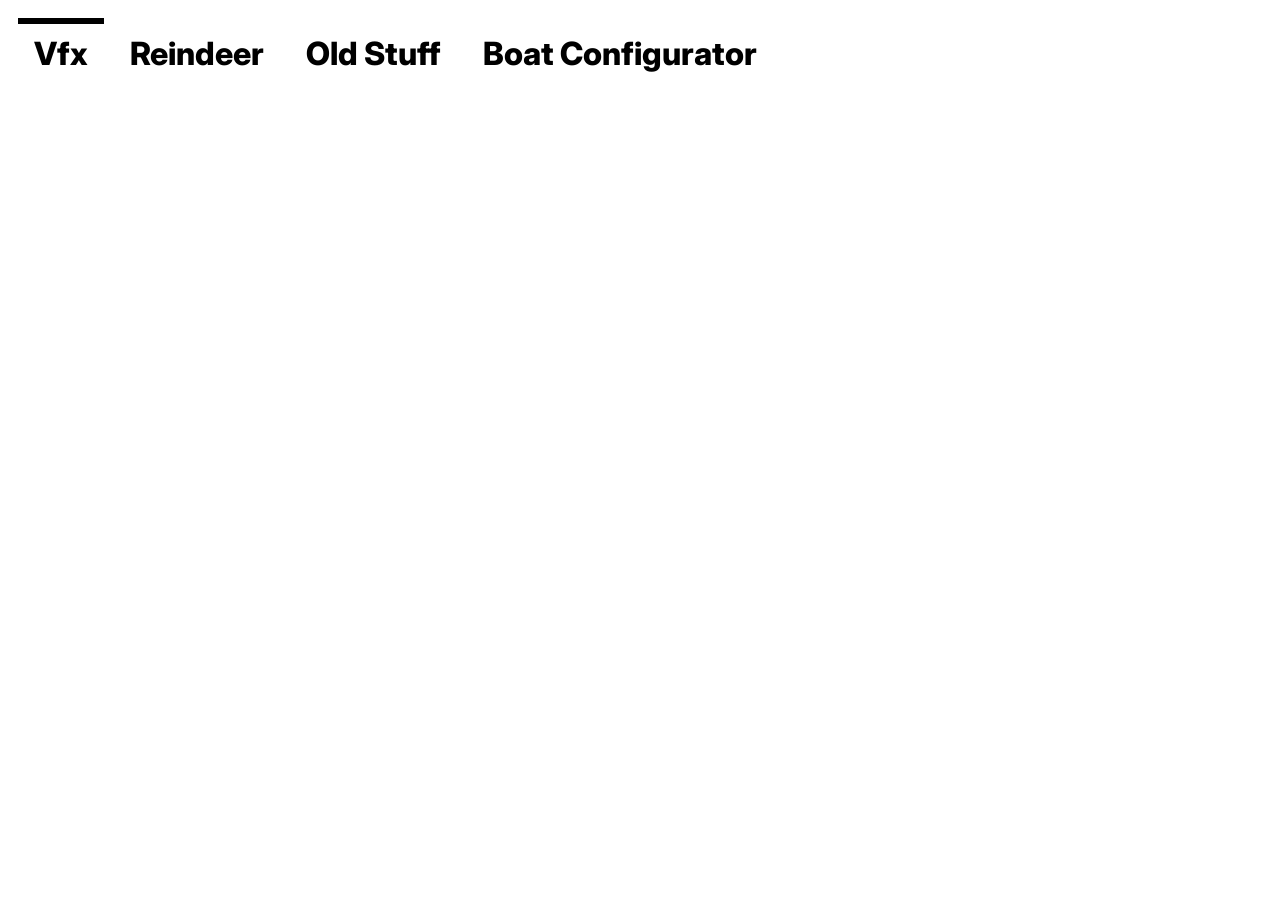
<file: index.html>
<!DOCTYPE html>
<html lang="en">
<head>
  <meta charset="UTF-8" />
  <meta name="viewport" content="width=device-width, initial-scale=1.0" />
  <title>David Holmedal</title>
  <link href="https://fonts.googleapis.com/css2?family=Inter:wght@300;400;500;600;700&display=swap" rel="stylesheet">

  
  <script>
    function showPage(id) {
      document.querySelectorAll('.page').forEach(p => p.classList.remove('active'));
      document.getElementById(id).classList.add('active');
      
      
      // Add active class to the current button (highlight it)
      var header = document.getElementById("nav");
      var btns = header.getElementsByClassName("btn");
      for (var i = 0; i < btns.length; i++) {
        btns[i].addEventListener("click", function() {
        var current = document.getElementsByClassName("sel");
        current[0].className = current[0].className.replace(" sel", "");
        this.className += " sel";
        });
      }
    }
  </script>
  
  <style>
    
    body{
      font-family: "Inter", "Helvetica Neue", Helvetica, Arial, sans-serif;
      font-weight: 300;
      font-size: 1em;
    }

    h1 {
      font-size: 1.5em;
    }
    a {
      color: #ff00ba;
      font-weight: 500;
    }
    a:hover {
      color: purple;
    }
    a:visited {
      color: gray;
    }
    b {
      font-weight: 600;
    }
    .nav {
      display: flex;
      background: white;
      padding: 10px;
      gap: 10px;
    }
    .nav button {
      font-family: "Inter", "Helvetica Neue", Helvetica, Arial, sans-serif;
      font-weight: 800;
      font-size: 2em;
      background: white;
      border: none;
      padding: 10px 16px;
      color: Black;
      cursor: pointer;
      /*text-transform: uppercase;*/
      border-top: .2em solid rgba(0,0,0,0);
      transition: border-color .5s;
    }
    .nav button:hover {
      transition: border-color 1s;
      border-top: .2em solid gray;
    }
    .nav button.sel  {
      transition: border-color .5s;
      border-top: .2em solid black;
      
    }
    .page {
      display: none;
      padding: 20px;
    }
    .page.active {
      display: block;
    }
  </style>
</head>
<body>
  <div class="nav" id="nav">
    <button class="btn sel" onclick="showPage('p1')">Vfx</button>
    <button class="btn" onclick="showPage('p2')">Reindeer</button>
    <button class="btn" onclick="showPage('p3')">Old Stuff</button>
    <button class="btn" onclick="showPage('p4')">Boat Configurator</button>
  </div>

  <div id="p1" class="page active"><div style='padding:56.25% 0 0 0;position:relative;'><iframe src='https://vimeo.com/showcase/5453881/embed2' allow='fullscreen; clipboard-write;' frameborder='0' style='position:absolute;top:0;left:0;width:100%;height:100%;'></iframe></div></div>
  <div id="p2" class="page"><div style='padding:56.25% 0 0 0;position:relative;'><iframe src='https://vimeo.com/showcase/11986671/embed2' allow='fullscreen; clipboard-write;' frameborder='0' style='position:absolute;top:0;left:0;width:100%;height:100%;'></iframe></div></div>
  <div id="p3" class="page"><div style='padding:56.25% 0 0 0;position:relative;'><iframe src='https://vimeo.com/showcase/11986668/embed2' allow='fullscreen; clipboard-write;' frameborder='0' style='position:absolute;top:0;left:0;width:100%;height:100%;'></iframe></div></div>
  <div id="p4" class="page"><h1>Pioneer Boats</h1><p>Back in 2018 I provided the graphics for an online boat configurator. </p><p><p>The configurator uses pre-rendered files for the different options which are then combined live to produce the final image. My job was to produce the product images in a way so that they could be combined easily and without producing visual artifacts. There were more gotchas than you think, lighting and materials had to be chosen strategically, sharp shadows and reflections of the brightly colored hull needed to be managed. Producing the files for the different options was managed quite elegantly by my Render Management tool Reindeer(using selector nodes). At any moment at the push of a button I could start generation of all the different renderings(100's of separate renders).</p><p>The configurator is pretty cool, the biggest boat (if you can choose between everything) has something like <b>300 Million combinations!</b> Combinatorics blows my mind.</p>A large portion of my work consisted of importing the CAD models and minimize/fix mesh errors. I find it odd the export/import between CAD software and 3dsMax(and others) is so problematic. The model displays fine in the CAD software and you just know between it and your eyes there's a perfectly fine mesh being generated and fed to the graphics card but the exporters produce a .1% tangled mess :).</p><p>I was hired by <a href="https://salientpartner.com"><label>salient partner</label></a> but it was ultimately for <a href="https://pionerboat.no"><label>Pioner Boats</label></a>. I wasn't responsible for the configurator and it has quite a few bugs. Salient Partner also tried to avoid paying me so maybe that's why it's buggy. I feel bad for Pioner Boats, I like to deliver high quality to my clients. But this one was out of my hands unfortunately.</p><p><a href="https://pionerboat.com/model/configure/53627/"><label>You can find the configurator here</label></a></p><p><a href="https://pionerboat.no/model/configure/8731/"><label>Or a less buggy one here</label></a></p><p>Or below.</p><div style="position:relative;top:0;left:0;width:100%;aspect-ratio: 1;"><iframe src="https://pionerboat.com/model/configure/53627/" style="border: .75em solid black;position:relative;top:0;left:0;width:100%;height:100%;"></iframe></div></div>

</body>
</html>
</file>
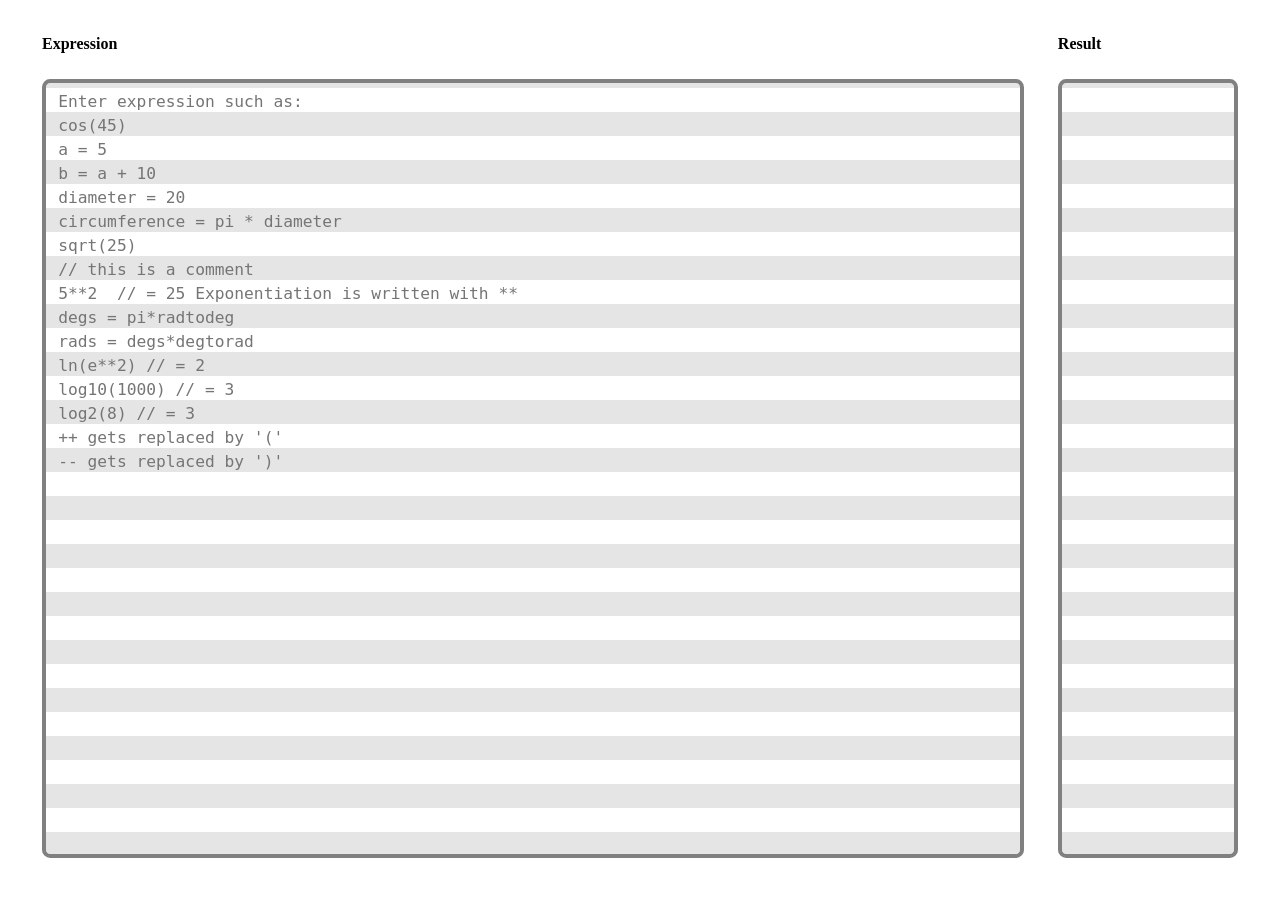
<file: justcalc.html>
<!DOCTYPE html>
<html lang="en">
<head>
  <meta charset="UTF-8" />
  <meta name="viewport" content="width=device-width, initial-scale=1.0" />
  <link href="justcalc.css" rel="stylesheet">
  <script src="justcalc.js"></script>
  
  <title>JustCalc</title>  
</head>



<body onload="setup()">
  <table>
    <tr><td id="col1">Expression</td><td id="col2">Result</td></tr>
    <tr>
      <td>
      <div style="display:flex; height:100%; width:100%;">
        <textarea id="expr_field" name="expr_field" spellcheck="false" autofocus placeholder="Enter expression such as:
cos(45)
a = 5
b = a + 10
diameter = 20
circumference = pi * diameter
sqrt(25)
// this is a comment
5**2  // = 25 Exponentiation is written with **
degs = pi*radtodeg
rads = degs*degtorad
ln(e**2) // = 2 
log10(1000) // = 3
log2(8) // = 3
++ gets replaced by '('
-- gets replaced by ')'
" ></textarea>
      </div>
      </td>
      
      <td>
        <div style="display:flex; height:100%; width:100%;">
          <textarea type="text" id="result_field" name="result_field" spellcheck="false" readonly=true></textarea>
        </div>
        </td>
      </tr>
  </table>
</body>
</html>
</file>
<file: justcalc.css>
* {
  outline: 0px solid red;
  margin: 0;
}

body {
  font-family: verdana;
  font-weight: 800;
  position: absolute;
  padding: 0em;
  width: 100%;
  height: 100%;
}


table{
  position: absolute;
  top: 1.5em;
  left: 1.5em;
  width: calc(100% - 3em);
  height: calc(100% - 3em);
}

#col1 {
  padding: .1em 1em .1em 1em;
  height: 2em;
  width: 50%;
  min-width: 100px;
}

#col2 {
  padding: .1em 1em .1em 1em;
  width: 10%;
  min-width: 100px;
}

td {
  padding: 1em;
}

textarea {
  text-wrap: nowrap;
  box-sizing:border-box;
  background-image: linear-gradient(rgba(0,0,0, 0.1) 10%, white 10%, white 60%, rgba(0,0,0, 0.1) 60% );
  background-size: 100% 3rem;
  background-attachment: local;
  border: .25em solid gray;
  padding: .4em .75em .4em .75em;
  border-radius: .5em;
  font-size: 1.25em;
  line-height: 1.5rem;
  font-weight: 100;
  width: 100%;
  height: 100%;
  resize: none;
}
</file>
